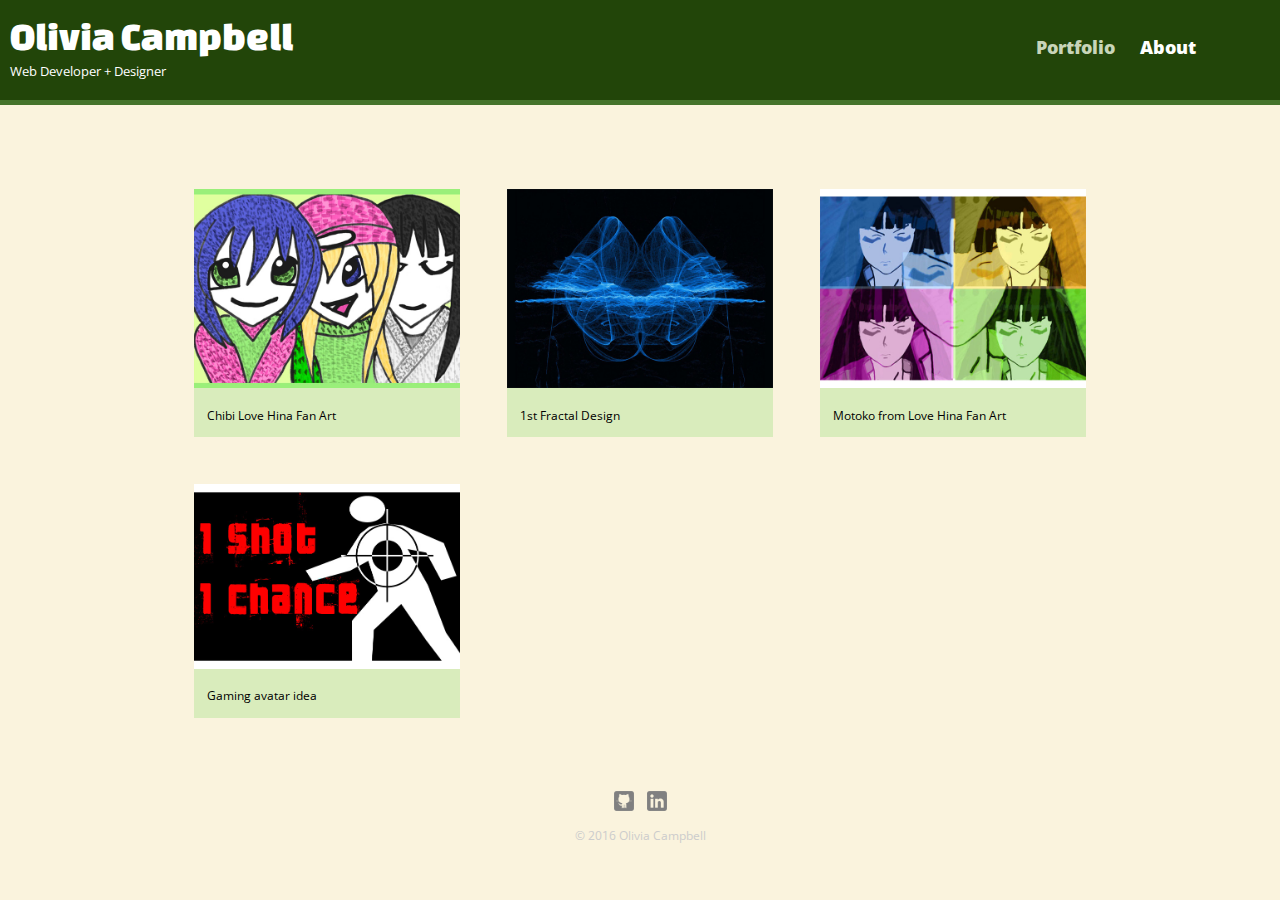
<file: index.html>
<!DOCTYPE html>
<html>
  <head>
    <meta charset="utf-8">
    <title>Olivia Campbell | Designer </title>
    <link rel="stylesheet" href="css/normalize.css">
    <link href='https://fonts.googleapis.com/css?family=Changa+One|Open+Sans:400,400italic,700,700italic,800' rel='stylesheet' type='text/css'>
    <link rel="stylesheet" href="css/main.css">
    <link rel="stylesheet" href="css/responsive.css">
    <meta name="viewport" content="width=device-width, initial-scale=1.0">
  </head>
  <body>
    <header>
      <a href="index.html" id="logo">
        <h1>Olivia Campbell</h1>
        <h2>Web Developer + Designer</h2>
      </a>
      <nav>
        <ul>
          <li><a href="index.html" class="selected">Portfolio</a></li>
          <li><a href="about.html">About</a></li>
        </ul>
      </nav>
    </header>
    <div id="wrapper">
      <section>
        <ul id="gallery">
          <li>
            <a href="img/numbers-01.jpg">
              <img src="img/numbers-01.jpg" alt="">
              <p>Chibi Love Hina Fan Art</p>
            </a>
          </li>
          <li>
            <a href="img/numbers-02.jpg">
              <img src="img/numbers-02.jpg" alt="">
              <p>1st Fractal Design</p>
            </a>
          </li>
          <li>
            <a href="img/numbers-09.jpg">
              <img src="img/numbers-09.jpg" alt="">
              <p>Motoko from Love Hina Fan Art</p>
            </a>
          </li>
          <li>
            <a href="img/numbers-12.jpg">
              <img src="img/numbers-12.jpg" alt="">
              <p>Gaming avatar idea</p>
            </a>
          </li>
        </ul>
      </section>
      <footer>
        <a href="https://github.com/oecampbell" target="blank"><img src="img/github-8-60.png" alt="Github Logo" class="social-icon"></a>

        <a href="https://uk.linkedin.com/in/oecampbell" target="blank"><img src="img/linkedin-3-60.png" alt="LinkedIn Logo" class="social-icon"></a>

        <p>&copy; 2016 Olivia Campbell</p>
      </footer>
    </div>
  </body>
</html>
</file>
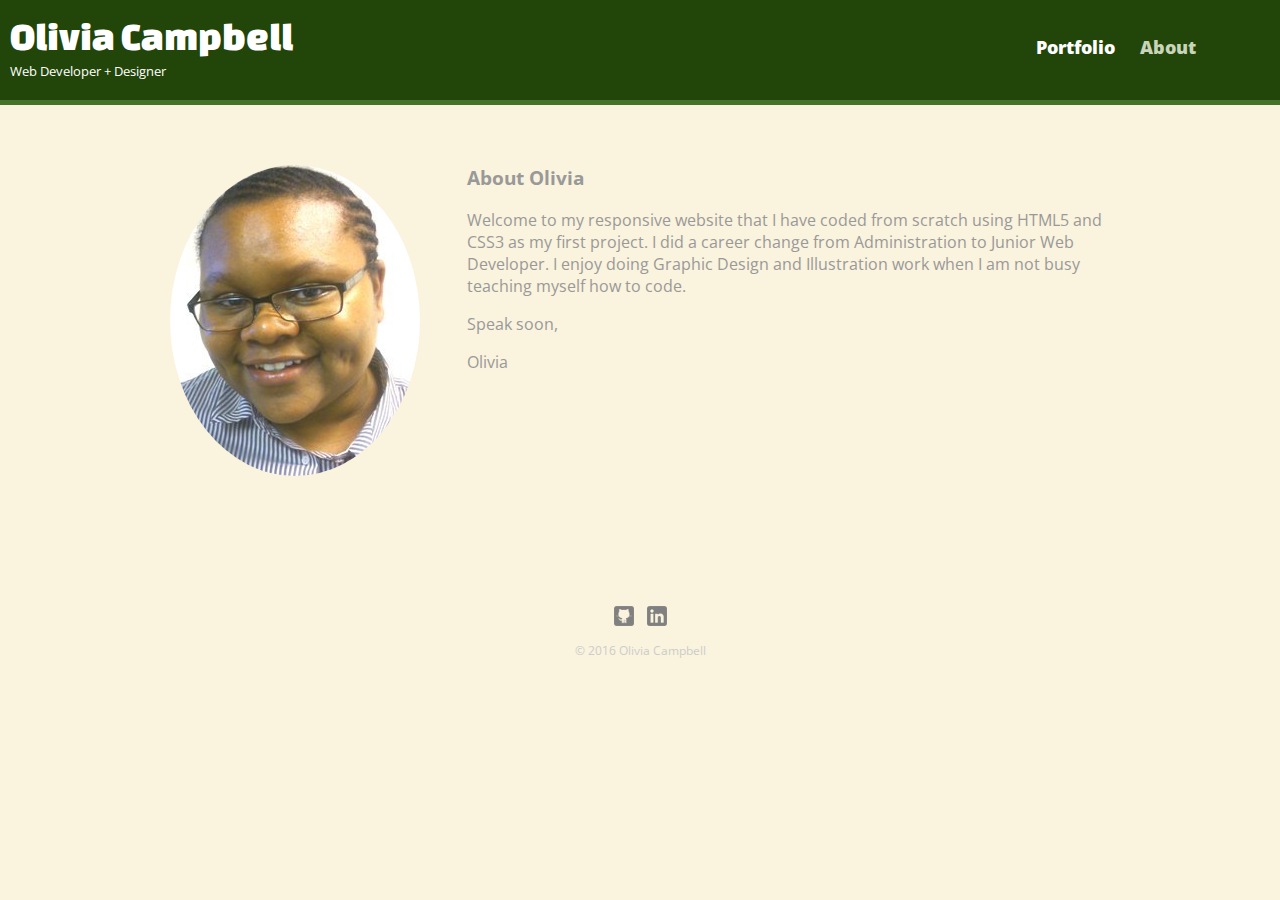
<file: about.html>
<!DOCTYPE html>
<html>
  <head>
    <meta charset="utf-8">
    <title>Olivia Campbell | Designer </title>
    <link rel="stylesheet" href="css/normalize.css">
    <link href='https://fonts.googleapis.com/css?family=Changa+One|Open+Sans:400,400italic,700,700italic,800' rel='stylesheet' type='text/css'>
    <link rel="stylesheet" href="css/main.css">
    <link rel="stylesheet" href="css/responsive.css">
    <meta name="viewport" content="width=device-width, initial-scale=1.0">
  </head>
  <body>
    <header>
      <a href="index.html" id="logo">
        <h1>Olivia Campbell</h1>
        <h2>Web Developer + Designer</h2>
      </a>
      <nav>
        <ul>
          <li><a href="index.html">Portfolio</a></li>
          <li><a href="about.html" class="selected">About</a></li>
        </ul>
      </nav>
    </header>
    <div id="wrapper">
      <section>
        <img src="img/livvy.jpg" alt="Photograph of Olivia Campbell" class="profile-photo">
        <h3>About Olivia</h3>
        <p>Welcome to my responsive website that I have coded from scratch using HTML5 and CSS3 as my first project. I did a career change from Administration to Junior Web Developer. I enjoy doing Graphic Design and Illustration work when I am not busy teaching myself how to code.</p>
        <p>Speak soon,</p>
        <p>Olivia</p>
      </section>
      <footer>
        <a href="https://github.com/oecampbell" target="blank"><img src="img/github-8-60.png" alt="Github Logo" class="social-icon"></a>

        <a href="https://uk.linkedin.com/in/oecampbell" target="blank"><img src="img/linkedin-3-60.png" alt="LinkedIn Logo" class="social-icon"></a>
        </a>
        <p>&copy; 2016 Olivia Campbell</p>
      </footer>
    </div>
  </body>
</html>
</file>
<file: css/main.css>
/********
GENERAL
*********/
body {
  font-family: 'Open Sans', sans-serif;
}
#wrapper {
  max-width: 940px;
  margin: 0 auto;
  padding: 0 5%;
}

a {
  text-decoration: none;
}

img {
  max-width: 100%;
}

h3 {
  margin: 0 0 1em 0;
}
/********
HEADING
*********/

header {
  float: left;
  margin: 0 0 30px 0;
  padding: 5px 0 0 0;
  width: 100%;

}
#logo {
  text-align: center;
  margin: 0;
}

h1 {
  font-family: 'Changa One', sans-serif;
  margin: 15px 0;
  padding: 0 0 0 10px;
  font-size: 1.75em;
  font-weight: normal;
  line-height: 0.8em;
}
h2 {
  font-size: 0.75em;
  margin: -5px 0 0;
  padding: 0 0 0 10px;
  font-weight: normal;
}
/********
NAVIGATION
*********/
nav {
  text-align: center;
  padding: 10px 0;
  margin: 20px 0 0;
}

nav ul {
  list-style: none;
  margin: 0 10px;
  padding: 0;
}

nav li {
  display: inline-block;
}

nav a {
  font-weight: 800;
  padding: 15px 10px;
}

/********
FOOTER
*********/

footer {
  font-size: 0.75em;
  text-align: center;
  clear: both;
  padding-top: 50px;
  color: #ccc;
}
.social-icon {
  width: 20px;
  height: 20px;
  margin: 0 5px;
}
/********
Page: Portfolio
*********/
#gallery {
  margin: 0;
  padding: 0;
  list-style: none;
}

#gallery li {
  float: left;
  width: 45%;
  margin: 2.5%;
  background-color: rgba(144, 220, 115, 0.31);
  color: #bdc3c7;
}

#gallery li a p {
  margin: 0;
  padding: 5%;
  font-size: 0.75em;
  color: #000;
}
/********
Page: About
*********/
.profile-photo {
  display: block
  max-width: 150px;
  margin: 0 auto 30px;
  border-radius: 50%;
}
/********
Colors
*********/
/* site body */
body {
  background-color: #faf3dd;
  color: #999;
}
/* dark green header*/
header {
  background: #224509;
}

/*nav background on mobile */
nav {
  background-color: rgba(144, 220, 115, 0.31);
}
/* logo text */
h1, h2 {
  color: #fff;
}
a {
  color: #ccc;
}
/* nav link */
nav a, nav a:visited {
  color: #fff;
}
/* nav link*/
nav a.selected, nav a:hover {
  color: #c8D5b9;
}
</file>
<file: css/responsive.css>
@media screen and (min-width: 480px) {
/********
Two Column Layout
*********/
  #primary {
    width: 50%;
    float: left;
}
  #secondary {
    width: 40%;
    float: right; 
}
/********
3 * 5 (add margins) = 15
  100% - 15% = 85%
  85 / 3 = 28.33333333
  don't round the %
*********/
/********
Page: Portfolio
*********/
  #gallery li {
    width: 28.3333%;
  }
  /********
  #gallery li:nth-child(4n) {
    clear:left; 
}
  /********
Page: About
*********/
  .profile-photo {
    float: left;
    margin: 0 5% 80px 0;
 }

@media screen and (min-width: 660px) {
    /********
Page: Header
*********/
  nav {
    background: none;
    float: right;
    font-size: 1.125em;
    margin-right: 5%;
    text-align: right;
    width: 45%;
  }

  #logo {
    float: left;
    margin-right: 5%;
    text-align: -webkit-left;
    width: 45%;
  }
  h1 {
    font-size: 2.5em;
  }
  h2 {
    font-size: 0.825em;
    margin-bottom: 20px;
  }
  header {
    border-bottom: 5px solid rgba(144, 220, 115, 0.31);
    margin-bottom: 60px;
  }
}
</file>
